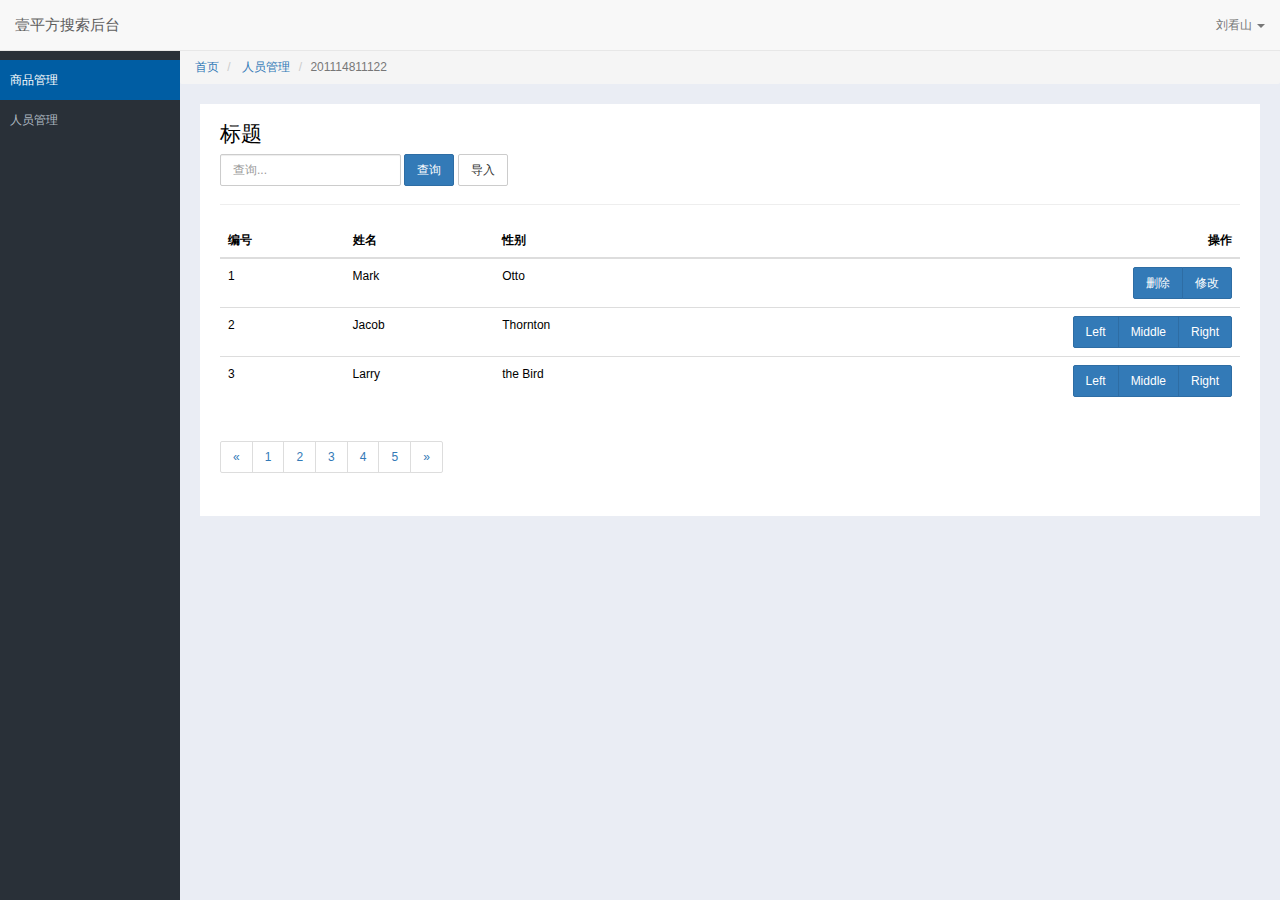
<file: index.html>
<!DOCTYPE html>
<html lang="zh-cmn-Hans">
<head>
	<meta charset="UTF-8">
	<meta http-equiv="X-UA-Compatible" content="IE=Edge">
	<title>Document</title>
	<link rel="stylesheet" href="css/bootstrap.min.css">
	<link rel="stylesheet" href="css/style.css"></head>
<body>
	<nav class="navbar navbar-default navbar-fixed-top">
		<div class="container-fluid">
			<div class="navbar-header">
				<a class="navbar-brand" href="#">壹平方搜索后台</a>
			</div>
			<div class="collapse navbar-collapse">

				<ul class="nav navbar-nav navbar-right">
					<li class="dropdown">
						<a href="#" class="dropdown-toggle" data-toggle="dropdown" role="button" aria-haspopup="true" aria-expanded="false">
							刘看山
							<span class="caret"></span>
						</a>
						<ul class="dropdown-menu">
						<li>
							<a href="#">退出</a>
						</li>
					</ul>
				</li>
			</ul>
		</div>
		<!-- /.navbar-collapse -->
	</div>
	</nav>

	<div class="wrap clear">
		<div class="sideNav">
			<div class="sideNav-root">
				<div class="item root active">商品管理</div>
				<div class="item root">人员管理</div>
			</div>
		</div>
		<div class="main">
			<ol class="breadcrumb">
				<li>
					<a href="#">首页</a>
				</li>
				<li>
					<a href="#">人员管理</a>
				</li>
				<li class="active">201114811122</li>
			</ol>
			<div class="content-panel">
				<h3>标题</h3>
				<form class="form-inline">
				  <div class="form-group">
				    <input type="text" class="form-control" placeholder="查询...">
				  </div>
				  <button type="submit" class="btn btn-primary">查询</button>
				  <button type="submit" class="btn btn-default">导入</button>
				</form>
				<hr>
				<table class="table table-hover">
					<thead>
						<tr>
							<th>编号</th>
							<th>姓名</th>
							<th>性别</th>
							<th>操作</th>
						</tr>
					</thead>
					<tbody>
						<tr>
							<td>1</td>
							<td>Mark</td>
							<td>Otto</td>
							<td>
								<div class="btn-group" role="group" aria-label="...">
									<button type="button" class="btn btn-primary">删除</button>
									<button type="button" class="btn btn-primary">修改</button>
								</div>
							</td>
						</tr>
						<tr>
							<td>2</td>
							<td>Jacob</td>
							<td>Thornton</td>
							<td>
								<div class="btn-group" role="group" aria-label="...">
									<button type="button" class="btn btn-primary">Left</button>
									<button type="button" class="btn btn-primary">Middle</button>
									<button type="button" class="btn btn-primary">Right</button>
								</div>
							</td>
						</tr>
						<tr>
							<td>3</td>
							<td>Larry</td>
							<td>the Bird</td>
							<td>
								<div class="btn-group" role="group" aria-label="...">
									<button type="button" class="btn btn-primary">Left</button>
									<button type="button" class="btn btn-primary">Middle</button>
									<button type="button" class="btn btn-primary">Right</button>
								</div>
							</td>
						</tr>
					</tbody>
				</table>
				<nav aria-label="Page navigation">
				  <ul class="pagination">
				    <li>
				      <a href="#" aria-label="Previous">
				        <span aria-hidden="true">&laquo;</span>
				      </a>
				    </li>
				    <li><a href="#">1</a></li>
				    <li><a href="#">2</a></li>
				    <li><a href="#">3</a></li>
				    <li><a href="#">4</a></li>
				    <li><a href="#">5</a></li>
				    <li>
				      <a href="#" aria-label="Next">
				        <span aria-hidden="true">&raquo;</span>
				      </a>
				    </li>
				  </ul>
				</nav>
			</div>
		</div>
	</div>
</body>
<script src="js/jquery-1.9.1.min.js"></script>
<script src="js/bootstrap.min.js"></script>
</html>
</file>
<file: css/style.css>
body
{
    padding-top: 50px;
}
.wrap
{
    overflow: hidden;
}
.sideNav
{
    position: absolute;
    top: 50px;
    bottom: 0;
    left: 0;

    width: 180px;
    padding: 10px 0;

    color: #aeb9c2;
    background: #293038;
}
.sideNav .sideNav-root .item
{
    line-height: 40px;

    display: block;
    overflow: hidden;

    height: 40px;
    padding: 0 10px;

    cursor: pointer;
    -webkit-transition: background .2s;
       -moz-transition: background .2s;
         -o-transition: background .2s;
            transition: background .2s;
    white-space: nowrap;
    text-overflow: ellipsis;
}
.sideNav .sideNav-root .item.active,
.sideNav .sideNav-root .item.active:hover,
.sideNav .sideNav-root .item.active:active
{
    color: #fff;
    background: #005da3;
}
.sideNav .sideNav-root .item:hover,
.sideNav .sideNav-root .item:active
{
    background: #363c44;
}
.sideNav .sideNav-root .item > .caret
{
    display: inline-block;

    margin-right: 5px;
}
.breadcrumb
{
    margin-bottom: 0;
}
.main
{
    margin-left: 180px;
}
.content-panel
{
    overflow: hidden;

    margin: 20px;
    padding: 0 20px 20px;

    background: #fff;
}
th:last-child,
td:last-child
{
    text-align: right;
}
.mod-detail{
    max-width: 640px;
}
.mod-detail .form-group label{
    display: block;
}
.mod-detail .form-group .txt{
    display: block;
    margin-bottom: 5px;
}
.txt-padding{
    display: block;
    padding-top: 7px;
}
</file>
